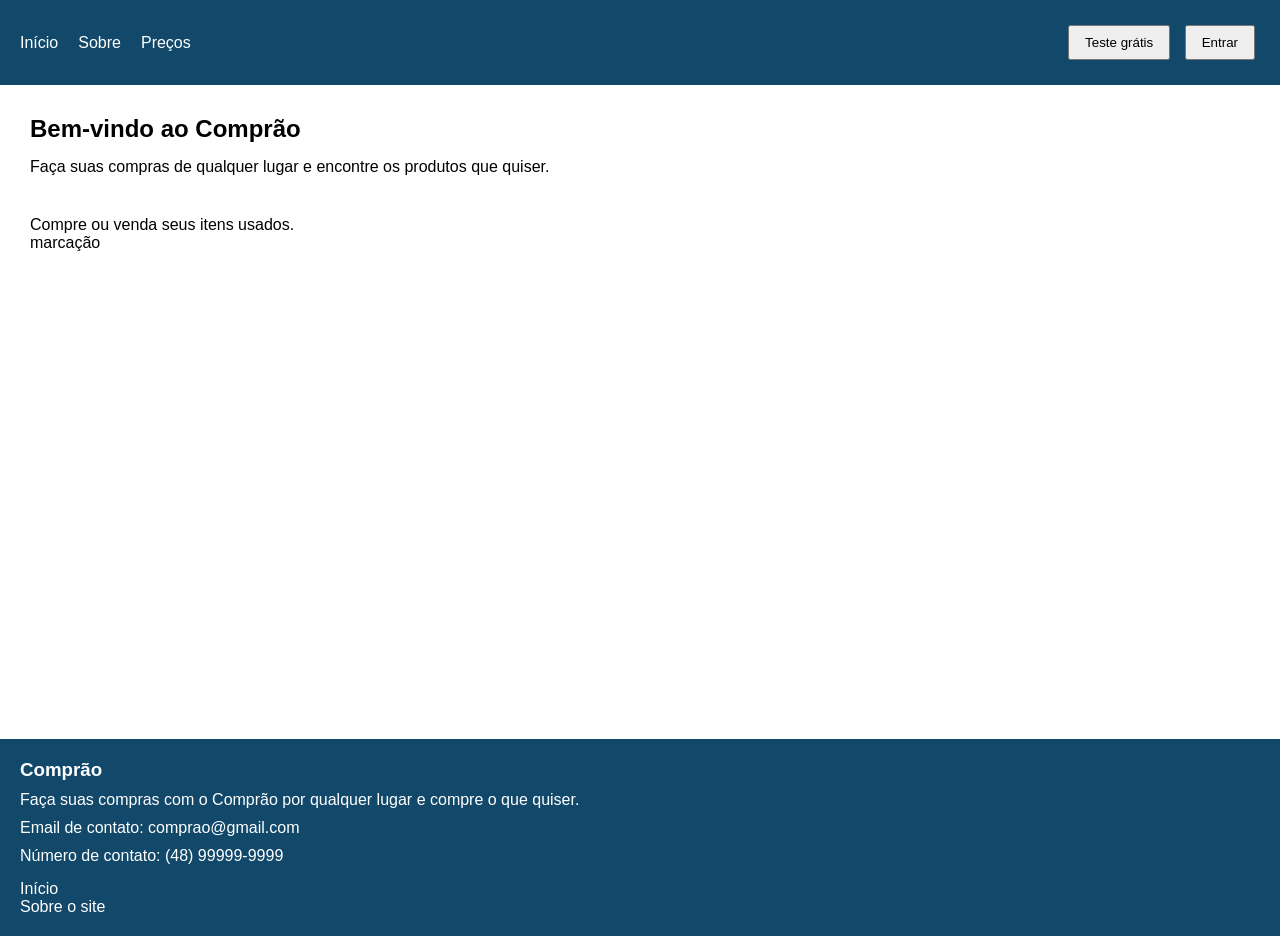
<file: 24-08.html>
<!DOCTYPE html>
<html lang="pt-br">

<head>
    <meta charset="UTF-8">
    <meta name="viewport" content="width=device-width, initial-scale=1.0">
    <title>Comprão</title>

    <link rel="stylesheet" href="/css/style.css">
</head>

<body>

    <header id="navbar">

        <nav>

            <ul class="botoes">
                <li><a href="#">Início</a></li>
                <li><a href="/pages/quemsomos.html">Sobre</a></li>
                <li><a href="/pages/precos.html">Preços</a></li>
            </ul>

            <div class="button">
                <button>Teste grátis</button>
                <button>Entrar</button>
            </div>

        </nav>

    </header>


    <main>

        <div>
            <section class="inicio">
        
                <h1>Bem-vindo ao Comprão</h1>
        
                <p>
                    Faça suas compras de qualquer lugar e encontre
                    os produtos que quiser.
                </p>
            </section>
            
        </div>
        
        <!-- <div class="bolinha">
            <span class="bolinha vermelha"></span>
            <span class="bolinha amarelo"></span>
            <span class="bolinha verde"> </span>
        
        </div> -->

            <div class="tela">
                <span>
                    Compre ou venda seus itens usados.
                </span>

            </div>
            <!-- <h1>Conteudo</h1>
                            <p>Compre ou venda com a ajuda do comprão.</p>
                     <div class="tela"></div> 
                     <div><span class="interno"></span> </div>  -->

            <div class="marca">
                marcação
            </div>         

    </main>


    <footer class="Rodape">

        <h3>Comprão</h3>
        <p>
            Faça suas compras com o Comprão por qualquer lugar
            e compre o que quiser.
        </p>

        <p>Email de contato: comprao@gmail.com</p>

        <p>Número de contato: (48) 99999-9999</p>

        <ul>
            <li><a href="/24-08.html">Início</a></li>
            <li><a href="/pages/quemsomos.html">Sobre o site</a></li>
        </ul>

    </footer>

     
</body>

</html>
</file>
<file: css/style.css>
* {
    margin: 0;
    padding: 0;
    box-sizing: border-box;
}


body {
    font-family: Arial, sans-serif;
}


#navbar {
    background-color: rgb(18, 73, 107);
    padding: 20px;
}


nav {
    display: flex;
    justify-content: space-between;
    align-items: center;
}


.botoes {
    list-style: none;
    display: flex;
    gap: 20px;
}


.botoes a {
    color: white;
    text-decoration: none;
}


button {
    padding: 8px 15px;
    margin: 5px;
    cursor: pointer;
}


main {
    padding: 30px;
}


.inicio {
    text-align: left;
    margin-bottom: 40px;
}


.inicio h1 {
    margin-bottom: 15px;
}


.inicio p {
    margin-bottom: 15px;
}

.Rodape {
    background-color: rgb(18, 73, 107);
    color: rgb(255, 255, 255);
    margin-top:457px;
    padding: 20px;
    width: 100%;
}


.Rodape h3 {
    margin-bottom: 10px;
}


.Rodape p {
    margin-bottom: 10px;
}


.Rodape ul {
    list-style: none;
    margin-top: 15px;
}


.Rodape a {
    color: white;
    text-decoration: none;
}

/* .marca{
    border-style:solid;
    border: 1px  solid red;
    border-width:2px;
    display:right;
     }
*/

.valor{
    display:flex;
    align-items:center;
}
</file>
